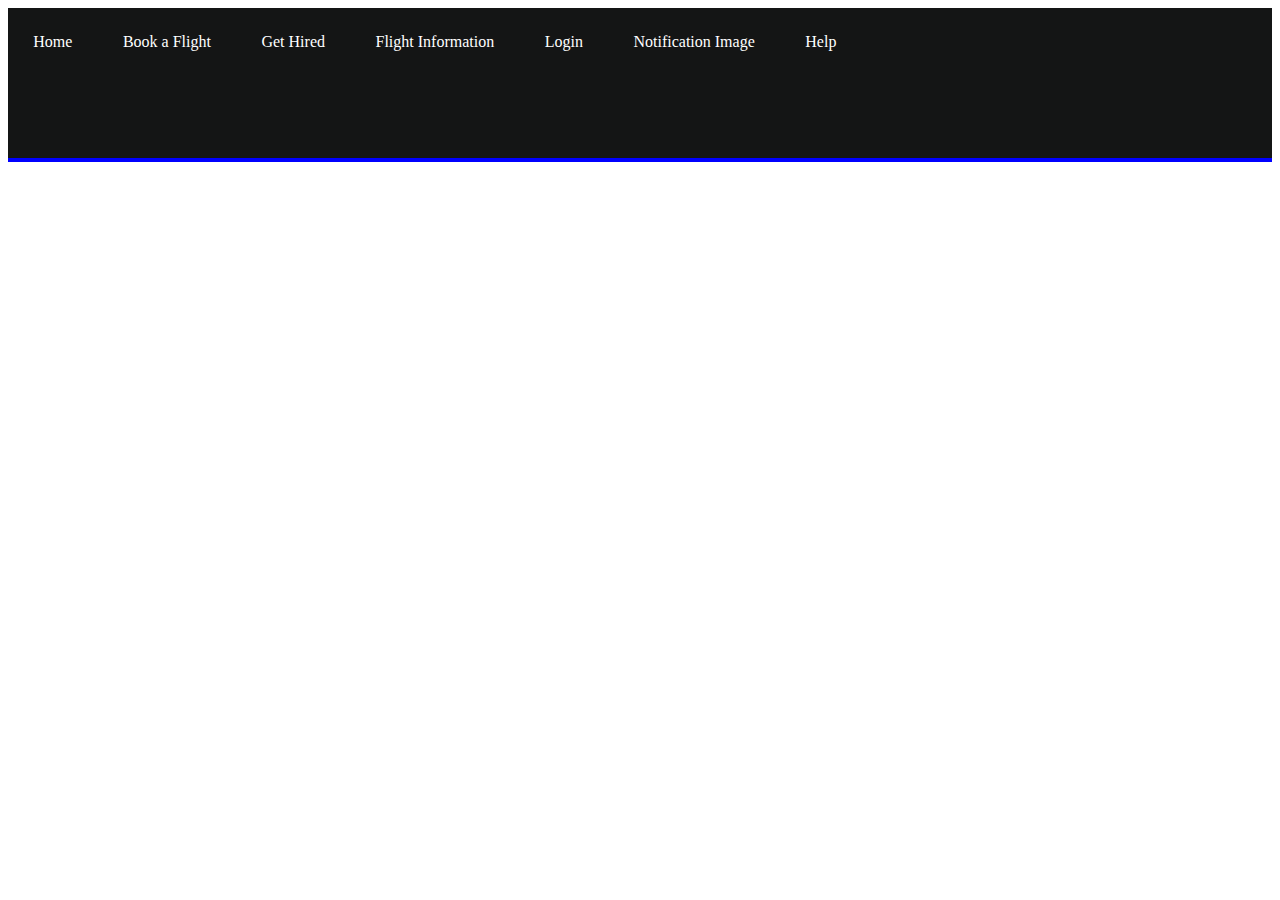
<file: index.html>
<!DOCTYPE html>
<html>
  <head>
    <link rel="stylesheet" type="text/css" href="styles/all.css">
    <link rel="stylesheet" type="text/css" href="styles/index.css">
  </head>
  <body>
    <header>
      <iframe class="navbar" src="navbar.html">
        <section>
          <img src="airplanebackground.png">
          <h1 class="title">Avion Airlines</h1>
          <a class="bookaflight" href="bookalflight.html">Book a Flight</a>
        </section>
    </header>
    <article>
      <h1></h1>
    </article>
    <footer>
    </footer>
   </body>
</html>
</file>
<file: styles/all.css>
body{
  background-color: white;
  font-style: sans-serif;
}
.navbar{
  width:100%;
  background-color: #141515;
  height: 5%;
  border: none;
}
</file>
<file: styles/index.css>
header{
background-color: blue;
}
</file>
